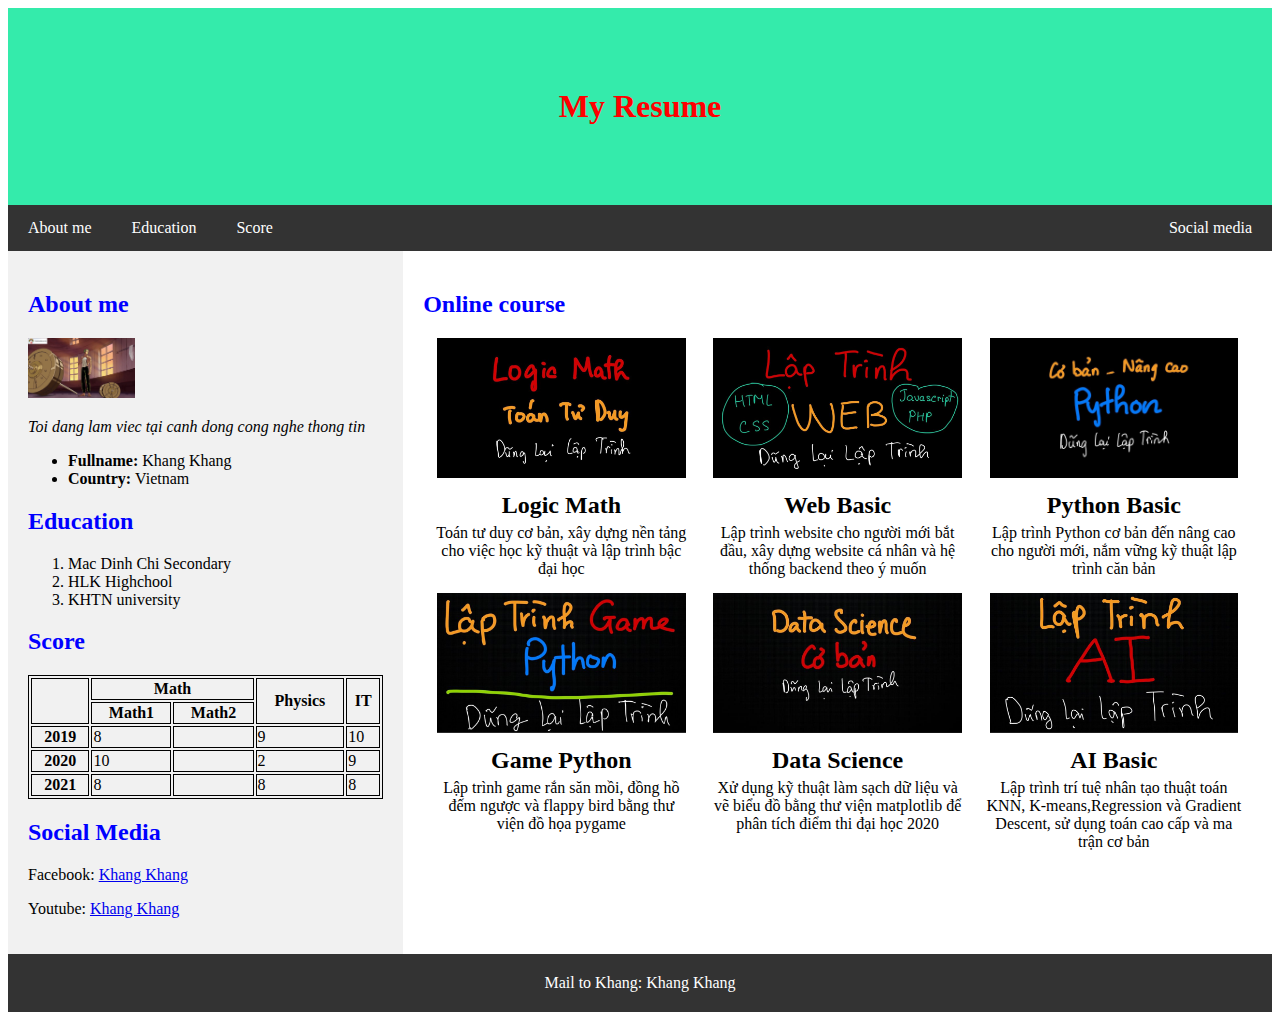
<file: index.html>
<!DOCTYPE html>
<html lang="en">
<head>
	<meta charset="utf-8"/>
	<meta name="description" content="My Resume Website"/>
	<meta name="author" content="Khang Khang"/>
	<meta name="Country" content="Vietnam"/>
	<meta name="viewport" content="width=device-width, initial-scale=1">
	<link rel="stylesheet" href="css/color.css">
	<title>My Self </title>
</head>

<body>
	<h1 id="menu_text"> My Resume </h1>
	<nav>
		<a href="#contact" class="menu_l">About me</a> 
		<a href="#education" class="menu_l">Education</a> 
		<a href="#score" class="menu_l">Score</a> 
		<a href="#social" id="menu_r">Social media</a> 
	</nav>

	<div id="flex_container">
		<div id="left_side">
			<h2 id="contact"> About me </h2>
			<img src="asset/8173de42f4ce36906fdf.jpg" alt="xui" style="width:30%"/>
			<p><em> Toi dang lam viec tại canh dong cong nghe thong tin </em></p>
			<ul>
			  <li><strong>Fullname: </strong> Khang Khang </li>
			  <li><strong>Country: </strong> Vietnam </li>
			</ul>  
			<h2 id="education">Education</h2>
			<ol>
				<li> Mac Dinh Chi Secondary</li>
				<li> HLK Highchool</li>
				<li> KHTN university</li>
			</ol>
		
			<h2 id="score"> Score </h2>
			<table >
				<tr>
					<th rowspan="2"></th>
					<th colspan="2">Math</th>
					<th rowspan="2">Physics</th>
					<th rowspan="2">IT</th>
				</tr>
				<tr>
					<th>Math1</th>
					<th>Math2</th>
				</tr>
				<tr>  
					<th>2019</th>
					<td>8</td>
					<td></td>
					<td>9</td>
					<td>10</td>
					
				</tr>
				<tr>
					<th>2020</th>
					<td>10</td>
					<td></td>
					<td>2</td>
					<td>9</td>
				</tr>
				<tr>
					<th>2021</th>
					<td>8</td>
					<td></td>
					<td>8</td>
					<td>8</td>
				</tr>
			</table> 

			<h2 id="social">Social Media</h2>
			<p>Facebook: <a href="https://www.facebook.com/stories/3712765852283449/?source=story_tray" >Khang Khang</a></p>
			<p>Youtube: <a href="https://www.youtube.com/channel/UCyzLUftXDdDERzauNwCu0Qw">Khang Khang</a></p>
		</div>
		<div id="right_side">
			<h2>Online course</h2>
			<div id="course_container">
				<div class="course_item">
					<img class="course_img" src="asset/logic_math.jpg" alt="xui" />
					<div class="course_title">Logic Math</div>
					<div class="course_p">Toán tư duy cơ bản, xây dựng nền tảng cho việc học kỹ thuật và lập trình bậc đại học</div>
				</div>
				<div class="course_item">
					<img class="course_img" src="asset/lt_web.jpg" alt="xui" />
					<div class="course_title">Web Basic</div>
					<div class="course_p">Lập trình website cho người mới bắt đầu, xây dựng website cá nhân và hệ thống backend theo ý muốn </div>
				</div>
				<div class="course_item">
					<img class="course_img" src="asset/cb-nc-python.jpg" alt="xui" />
					<div class="course_title">Python Basic</div>
					<div class="course_p">Lập trình Python cơ bản đến nâng cao cho người mới, nắm vững kỹ thuật lập trình căn bản </div>
				</div>
				<div class="course_item">
					<img class="course_img" src="asset/lt_game.jpg" alt="xui" />
					<div class="course_title">Game Python</div>
					<div class="course_p">Lập trình game rắn săn mồi, đồng hồ đếm ngược và flappy bird bằng thư viện đồ họa pygame </div>
				</div>
				<div class="course_item">
					<img class="course_img" src="asset/ds_coban.jpg" alt="xui" />
					<div class="course_title">Data Science</div>
					<div class="course_p">Xử dụng kỹ thuật làm sạch dữ liệu và vẽ biểu đồ bằng thư viện matplotlib để phân tích điểm thi đại học 2020 </div>
				</div>
				<div class="course_item">
					<img class="course_img" src="asset/lt_AI.jpg" alt="xui" />
					<div class="course_title">AI Basic</div>
					<div class="course_p">Lập trình trí tuệ nhân tạo thuật toán KNN, K-means,Regression và Gradient Descent, sử dụng toán cao cấp và ma trận cơ bản </div>
				</div>
			</div>
		</div>

	</div>

	<footer id="fot" >
		Mail to Khang: <a href="mailto:nguyenkhang10302@gmail.com">Khang Khang</a>
	</footer>

</body>
</html>
</file>
<file: css/color.css>
/**{
	padding: 0;
	margin:0;
}*/
h1{
	color: red;
}
h2{
	color:blue;
}

#menu_text{
	background-color: #34ebab;
	text-align: center; 
	padding: 80px;
	margin:0;
}
nav{
	background-color:#333;
	/*padding : 14px 20px; */
	overflow: hidden;
}
nav a{
	color : white ;
	padding: 14px 20px;
	display: block;
	text-align: center;
	text-decoration:none;
	
}
nav a:hover{
	background-color: #DDD;
	color:black;
}
nav a.menu_l{
	float:left;
}
nav a#menu_r{
	float:right;
}
#left_side{
	background-color: #f1f1f1;
	flex:30%;
	padding :20px;
}
#right_side{
	flex:70%;
	padding :20px;
}
#flex_container{
	display:flex ;
	flex-wrap: nowrap;
}
footer > a{
	background-color: #333;
	color: white;
	text-decoration: none;
}
footer {
	background-color: #333;
	color: white;
	padding: 20px;
	text-align: center;
}
table {
 	width: 100%;
}
table, th, td {
 	border:1px solid black;
}

.course_img{
	width: 90%;
}
.course_item{
	flex:33%;
	text-align: center;
}
#course_container{
	display:flex;
	flex-wrap:wrap;
}
.course_title {
	font-size: 150%;
	font-weight: bold;
	padding:10px 10px 5px 10px;
}
.course_p{
	padding:0px 10px 15px 10px;
}
@media (max-width: 800px){
	#left_side{
		flex:100%;
	}
	#right_side{
		flex:100%;
	}
	#flex_container{
		flex-wrap: wrap;
	}
	.course_item{
	flex:50%;
}
</file>
